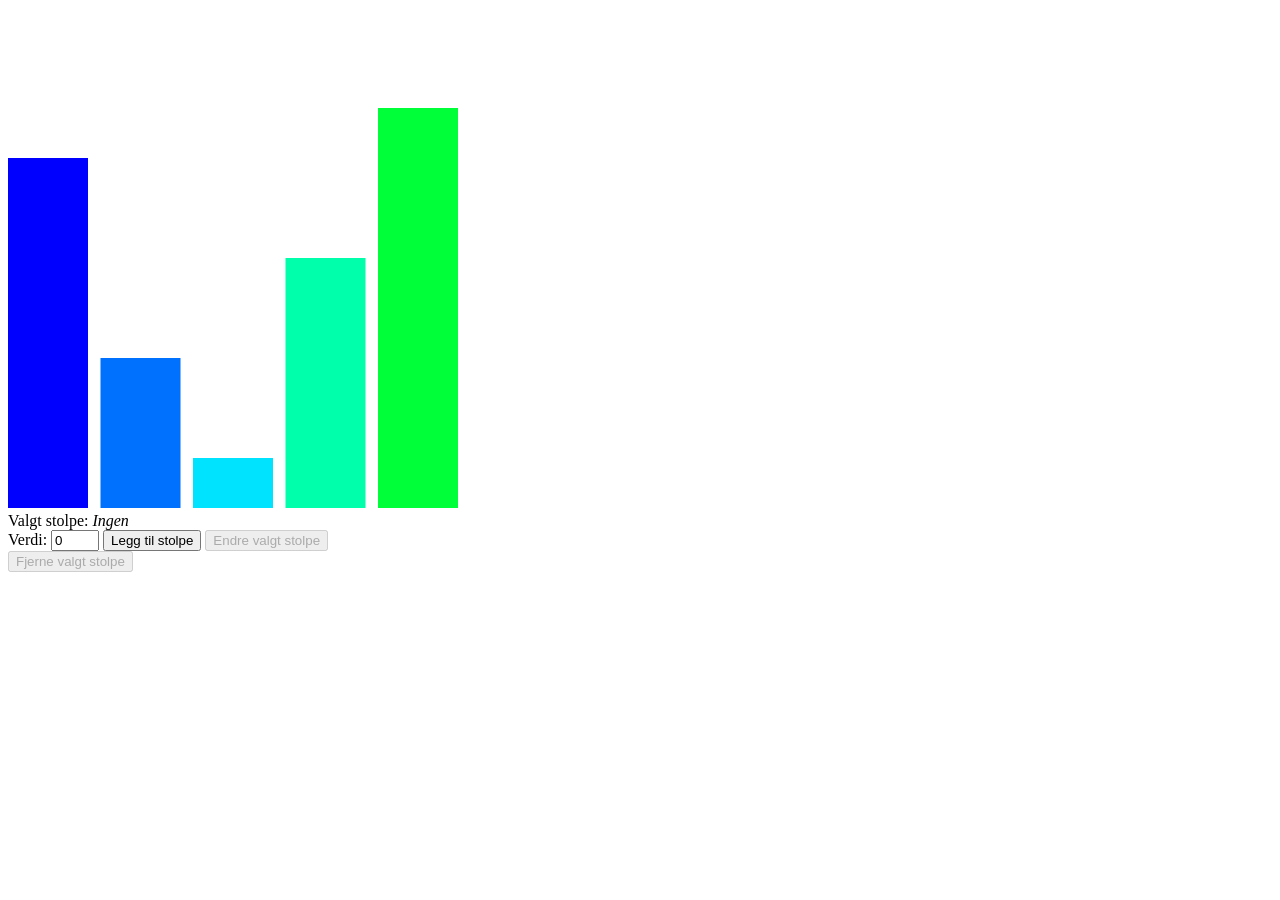
<file: index.html>
<!DOCTYPE html>

<html>
    <head>
        <title>Oblig2</title>
    </head>

    <body onload="showView()">

        <div id="content"></div>

    </body>

    <script src="main.js"></script>

</html>
</file>
